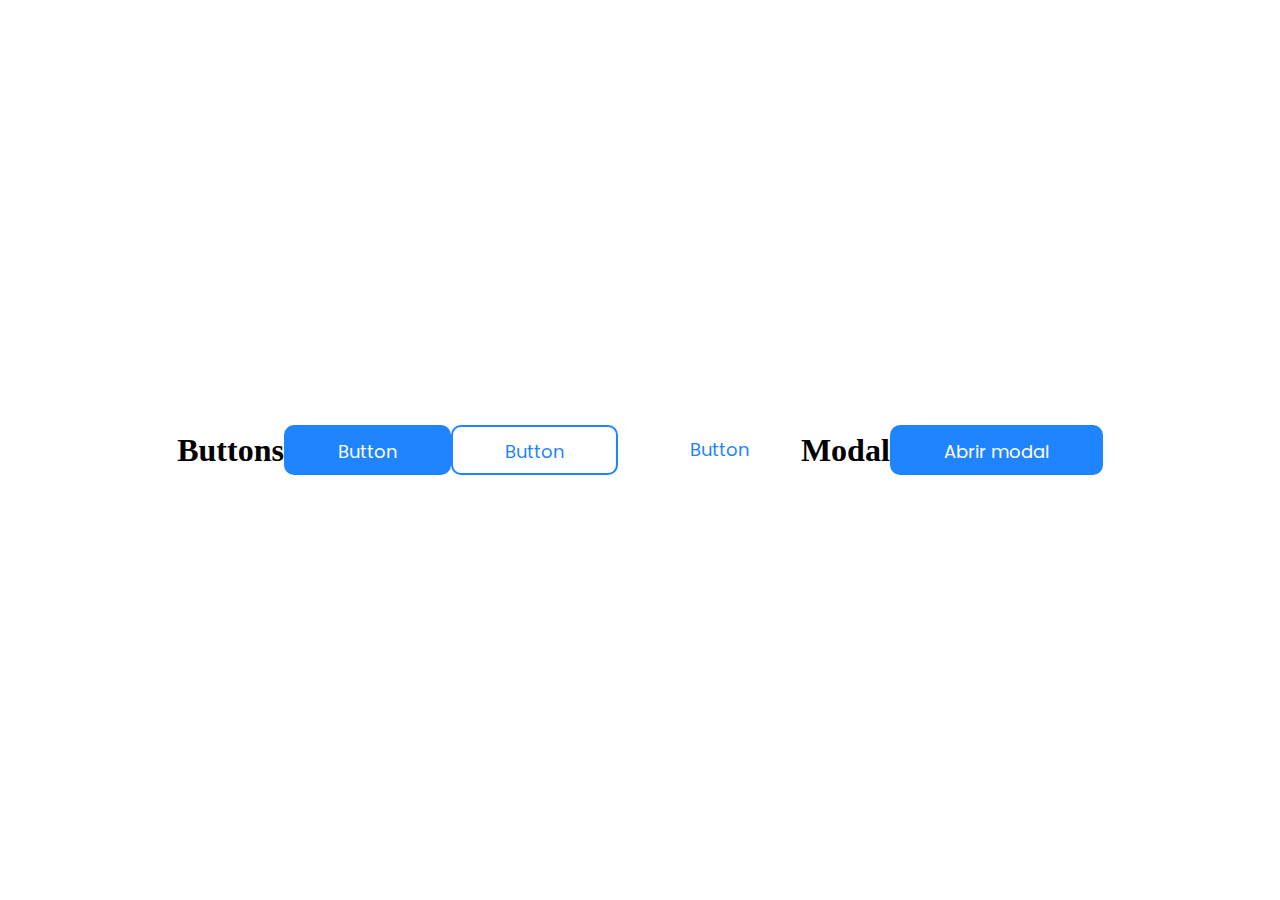
<file: index.html>
<!DOCTYPE html>
<html lang="en">
<head>
    <meta charset="UTF-8">
    <meta name="viewport" content="width=device-width, initial-scale=1.0">
    <title>Document</title>
    <link rel="stylesheet" href="global.css">
    <link rel="stylesheet" href="./modal/modal.css">
    <link rel="stylesheet" href="./buttons/buttons.css">
    <link rel="preconnect" href="https://fonts.googleapis.com">
    <link rel="preconnect" href="https://fonts.gstatic.com" crossorigin>
    <link href="https://fonts.googleapis.com/css2?family=Funnel+Display:wght@300..800&family=Gabarito:wght@400..900&family=Mohave:ital,wght@0,300..700;1,300..700&family=Poppins:ital,wght@0,100;0,200;0,300;0,400;0,500;0,600;0,700;0,800;0,900;1,100;1,200;1,300;1,400;1,500;1,600;1,700;1,800;1,900&family=Space+Grotesk:wght@300..700&display=swap" rel="stylesheet">
</head>
<body>
    <h1>Buttons</h1>
    <button class="btn">Button</button>
    <button class="btn btn--secondary">Button</button>
    <button class="btn text--link">Button</button>
    <h1>Modal</h1>
    <button class="btn btn-open-modal">Abrir modal</button>
</body>
</html>
<script src="modal/modal.js"></script>
</file>
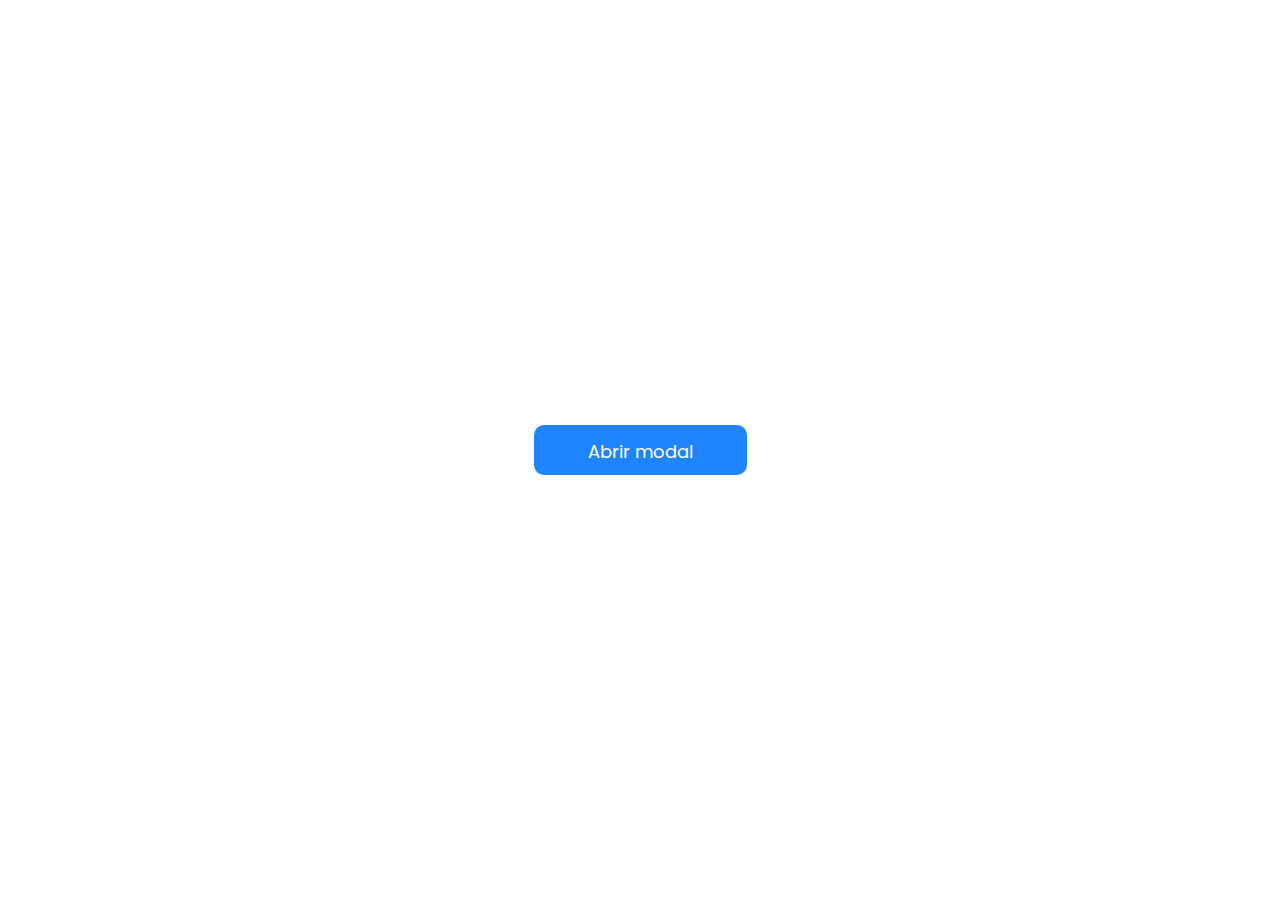
<file: modal/index.html>
<!DOCTYPE html>
<html lang="en">
<head>
    <meta charset="UTF-8">
    <meta name="viewport" content="width=device-width, initial-scale=1.0">
    <title>Document</title>
    <link rel="stylesheet" href="global.css">
    <link rel="stylesheet" href="style.css">
    <link rel="preconnect" href="https://fonts.googleapis.com">
    <link rel="preconnect" href="https://fonts.gstatic.com" crossorigin>
    <link href="https://fonts.googleapis.com/css2?family=Funnel+Display:wght@300..800&family=Gabarito:wght@400..900&family=Mohave:ital,wght@0,300..700;1,300..700&family=Poppins:ital,wght@0,100;0,200;0,300;0,400;0,500;0,600;0,700;0,800;0,900;1,100;1,200;1,300;1,400;1,500;1,600;1,700;1,800;1,900&family=Space+Grotesk:wght@300..700&display=swap" rel="stylesheet">
</head>
<body>
    <button class="btn btn-open-modal">Abrir modal</button>

    <div class="modal">
        <p class="title">Are you sure you want to complete this cours?</p>
        <p class="text">Make sure you have tagged all attenders. </br> Once you complete the course you will not be able to make changes.
        </p>
        <div class="buttons-container">
            <button class="btn btn--secondary">No</button>
            <button class="btn btn-yes-button">Yes</button>
        </div>
    </div>
</body>
</html>
<script src="index.js"></script>
</file>
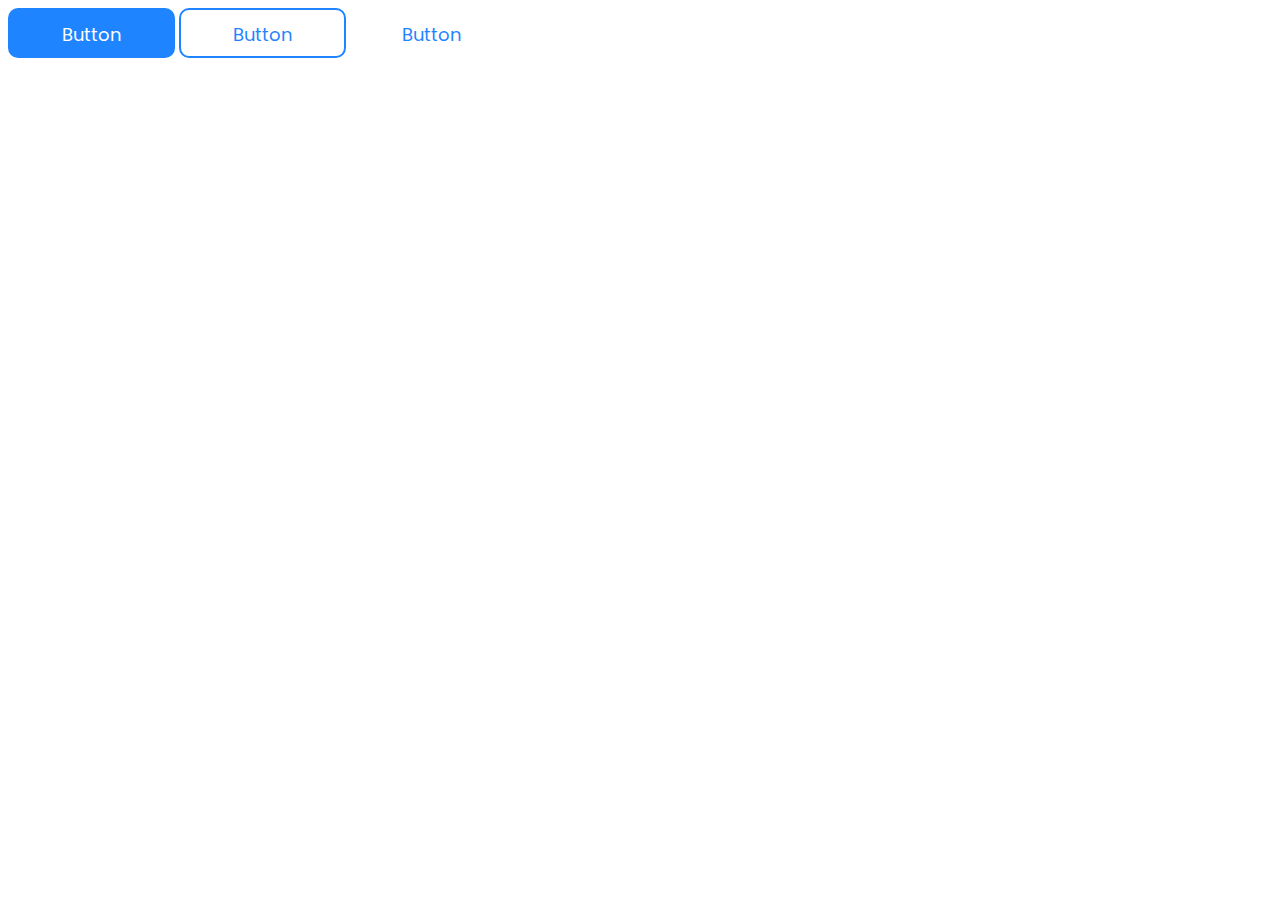
<file: buttons.html>
<!DOCTYPE html>
<html lang="en">
<head>
    <meta charset="UTF-8">
    <meta name="viewport" content="width=device-width, initial-scale=1.0">
    <title>Document</title>
    <link rel="stylesheet" href="global.css">
    <link rel="stylesheet" href="buttons.css">
    <link rel="preconnect" href="https://fonts.googleapis.com">
    <link rel="preconnect" href="https://fonts.gstatic.com" crossorigin>
    <link href="https://fonts.googleapis.com/css2?family=Funnel+Display:wght@300..800&family=Gabarito:wght@400..900&family=Mohave:ital,wght@0,300..700;1,300..700&family=Poppins:ital,wght@0,100;0,200;0,300;0,400;0,500;0,600;0,700;0,800;0,900;1,100;1,200;1,300;1,400;1,500;1,600;1,700;1,800;1,900&family=Space+Grotesk:wght@300..700&display=swap" rel="stylesheet">
</head>
<body>
    <button class="btn">Button</button>
    <button class="btn btn--secondary">Button</button>
    <button class="btn text--link">Button</button>
</body>
</html>
</file>
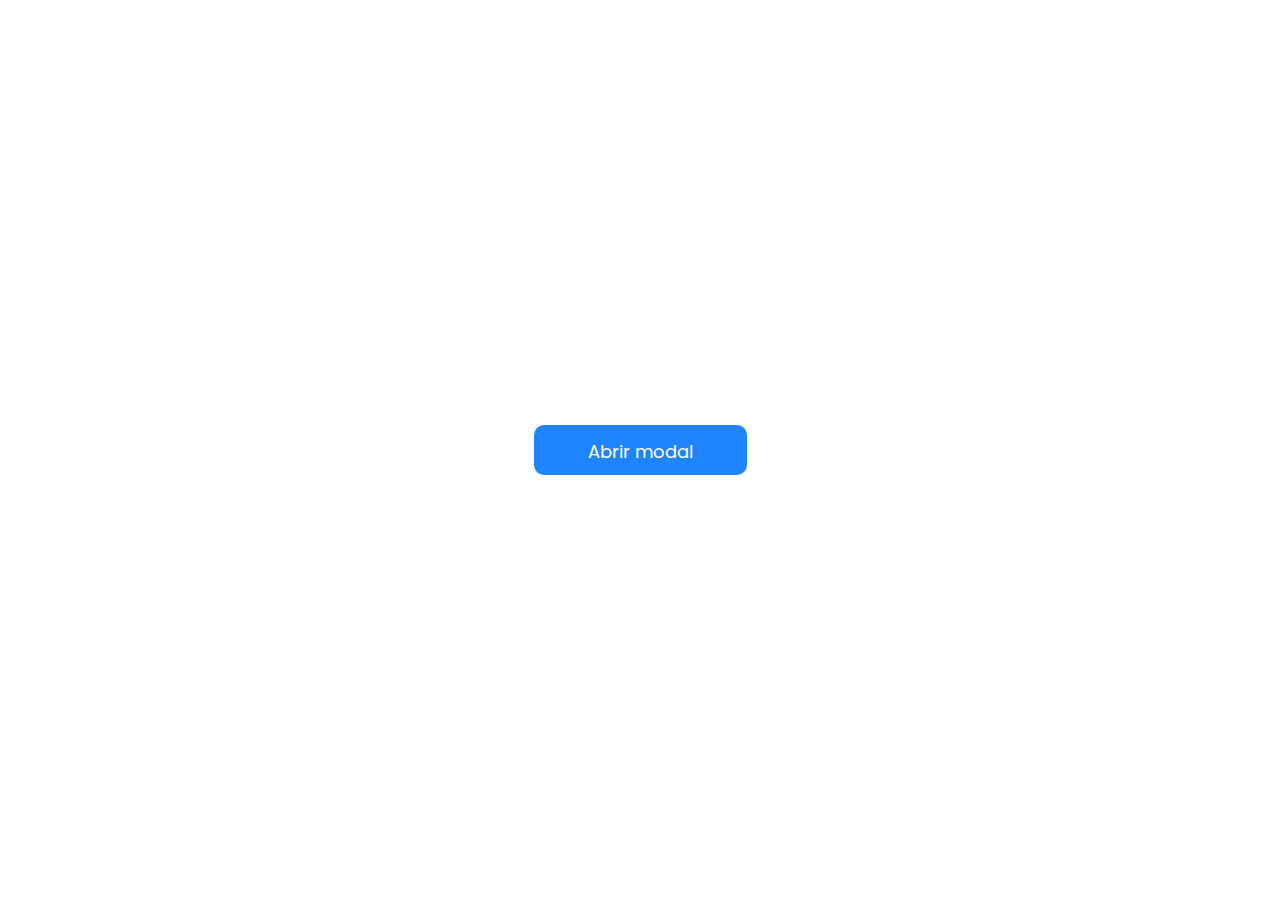
<file: modal/modal.html>
<!DOCTYPE html>
<html lang="en">
<head>
    <meta charset="UTF-8">
    <meta name="viewport" content="width=device-width, initial-scale=1.0">
    <title>Document</title>
    <link rel="stylesheet" href="global.css">
    <link rel="stylesheet" href="modal.css">
    <link rel="preconnect" href="https://fonts.googleapis.com">
    <link rel="preconnect" href="https://fonts.gstatic.com" crossorigin>
    <link href="https://fonts.googleapis.com/css2?family=Funnel+Display:wght@300..800&family=Gabarito:wght@400..900&family=Mohave:ital,wght@0,300..700;1,300..700&family=Poppins:ital,wght@0,100;0,200;0,300;0,400;0,500;0,600;0,700;0,800;0,900;1,100;1,200;1,300;1,400;1,500;1,600;1,700;1,800;1,900&family=Space+Grotesk:wght@300..700&display=swap" rel="stylesheet">
</head>
<body>
    <button class="btn btn-open-modal">Abrir modal</button>

    <div class="modal">
        <p class="title">Are you sure you want to complete this cours?</p>
        <p class="text">Make sure you have tagged all attenders. </br> Once you complete the course you will not be able to make changes.
        </p>
        <div class="buttons-container">
            <button class="btn btn--secondary">No</button>
            <button class="btn btn-yes-button">Yes</button>
        </div>
    </div>
</body>
</html>
<script src="modal.js"></script>
</file>
<file: global.css>
:root {

    /* -----> Colors */
    --color-blue: hsl(213, 100%, 56%);
    --color-blue-ligth: hsl(213, 100%, 65%);
    --color-blue-dark: hsl(213, 92%, 41%);
    --color-white: hsl(213, 100%, 100%);
    --color-purple: hsl(257, 65%, 51%);
    --color-purple-dark: hsla(215, 64%, 9%, 1);

    /* -----> Spacing */
    --space-0: 0;
    --space-10: 10px;
    --space-12: 12px;
    --space-20: 20px;
    --space-30: 30px;
    --space-52: 52px;

    /* -----> Buttons */
    --button-color-main: var(--color-blue);
    --button-color-light: var(--color-blue-ligth);
    --button-color-dark: var(--color-blue-dark);

    /* -----> Font */
    --font-family: "Poppins", sans-serif;
    
    --font-light: 300;
    --font-regular: 400;
    --font-bold: 500;

    --font-18: 18px;
    --font-30: 30px;

    /* -----> Text */
    --text-color-purple: var(--color-purple);
    
    /* -----> Border */
    --border-radius-10: 10px;
    --border-radius-20: 20px;

    /* -----> Padding */
    --padding-52: 52px;
    --padding-28: 28px; 

}
</file>
<file: modal/modal.css>
* {
    box-sizing: border-box;
}

.btn {
    font-family: "Poppins", sans-serif;
    font-weight: 400;
    font-style: normal;
    height: 50px;
    padding: var(--space-12) var(--space-52);
    outline: none;
    /*ponemos el borde descompuesto pero con color tranparent para que ocupe lo mismo que los botones
    que tengan borde, lo descomponemos porque si despues solo tenemos que cambiar una opcion es 
    más fácil*/
    border-width: 2px;
    border-style: solid;
    border-color: transparent;
    border-radius: var(--border-radius-10);
    background-color: var(--button-color-main);
    font-size: 18px;
    color: var(--color-white);
    line-height: 1.45;
    cursor: pointer;
    transition: background-color 0.2s ease-in;

    &:hover {
        background-color: var(--button-color-light);
    }

    &:active {
        background-color: var(--button-color-dark);
    }

    &:disabled {
        opacity: 0.2;
        cursor: not-allowed;
    }
}

.modal {
    display: none;
    flex-direction: column;
    align-items: center;
    background-color: var(--color-white);
    border-radius: var(--border-radius-20);
    padding: var(--padding-52) var(--padding-28);
    gap: var(--space-30);
}

.title {
    font-family: var(--font-family);
    font-weight: var(--font-bold);
    font-size: var(--font-30);
    margin: var(--space-0);
}

.text {
    font-family: var(--font-family);
    font-weight: var(--font-regular);
    font-size: var(--font-18);
    color: var(--text-color-purple);
    margin: var(--space-0);
    text-align: center;
}

.btn--secondary {
    border-color: var(--button-color-main);
    background-color: var(--color-white);
    color: var(--button-color-main);
    margin-right: var(--space-20);

    &:hover {
        border-color: var(--button-color-light);
        color: var(--button-color-light);
        background-color: var(--color-white);
    }

    &:active {
        border-color: var(--button-color-dark);
        color: var(--button-color-dark);
    }

    &:disabled {
        opacity: 0.2;
        cursor: not-allowed;
    }
}

body {
    display: flex;
    justify-content: center;
    align-items: center;
    height: 100vh; 
    margin: 0;
}

.h6 {
    color: black;
}
</file>
<file: buttons/buttons.css>
.btn {
    font-family: var(--font-family);
    font-weight: var(--font-regular);
    font-style: normal;
    height: 50px;
    padding: var(--space-12) var(--space-52);
    outline: none;
    /*ponemos el borde descompuesto pero con color tranparent para que ocupe lo mismo que los botones
    que tengan borde, lo descomponemos porque si despues solo tenemos que cambiar una opcion es 
    más fácil*/
    border-width: 2px;
    border-style: solid;
    border-color: transparent;
    border-radius: var(--space-10);
    background-color: var(--button-color-main);
    font-size: var(--font-18);
    color: var(--color-white);
    line-height: 1.45;
    cursor: pointer;
    transition: background-color 0.2s ease-in;

    &:hover {
        background-color: var(--button-color-light);
    }

    &:active {
        background-color: var(--button-color-dark);
    }

    &:disabled {
        opacity: 0.2;
        cursor: not-allowed;
    }
}

.btn--secondary {
    border-color: var(--button-color-main);
    background-color: var(--color-white);
    color: var(--button-color-main);

    &:hover {
        border-color: var(--button-color-light);
        color: var(--button-color-light);
        background-color: var(--color-white);
    }

    &:active {
        border-color: var(--button-color-dark);
        color: var(--button-color-dark);
    }

    &:disabled {
        opacity: 0.2;
        cursor: not-allowed;
    }
}

.text--link {
    border: none;
    background-color: var(--color-white);
    color: var(--button-color-main);

    &:hover {
        color: var(--button-color-light);
        background-color: transparent;
    }

    &:active {
        color: var(--button-color-dark);
    }

    &:disabled {
        opacity: 0.2;
        cursor: not-allowed;
    }
}
</file>
<file: modal/global.css>
:root {

    /* -----> Colors */
    --color-blue: hsl(213, 100%, 56%);
    --color-blue-ligth: hsl(213, 100%, 65%);
    --color-blue-dark: hsl(213, 92%, 41%);
    --color-white: hsl(213, 100%, 100%);
    --color-purple: hsl(257, 65%, 51%);
    --color-purple-dark: hsla(215, 64%, 9%, 1);

    /* -----> Spacing */
    --space-0: 0;
    --space-10: 10px;
    --space-12: 12px;
    --space-20: 20px;
    --space-30: 30px;
    --space-52: 52px;

    /* -----> Buttons */
    --button-color-main: var(--color-blue);
    --button-color-light: var(--color-blue-ligth);
    --button-color-dark: var(--color-blue-dark);

    /* -----> Font */
    --font-family: "Poppins", sans-serif;
    
    --font-light: 300;
    --font-regular: 400;
    --font-bold: 500;

    --font-18: 18px;
    --font-30: 30px;

    /* -----> Text */
    --text-color-purple: var(--color-purple);
    
    /* -----> Border */
    --border-radius-10: 10px;
    --border-radius-20: 20px;

    /* -----> Padding */
    --padding-52: 52px;
    --padding-28: 28px; 

}
</file>
<file: modal/style.css>
* {
    box-sizing: border-box;
}

.btn {
    font-family: "Poppins", sans-serif;
    font-weight: 400;
    font-style: normal;
    height: 50px;
    padding: var(--space-12) var(--space-52);
    outline: none;
    /*ponemos el borde descompuesto pero con color tranparent para que ocupe lo mismo que los botones
    que tengan borde, lo descomponemos porque si despues solo tenemos que cambiar una opcion es 
    más fácil*/
    border-width: 2px;
    border-style: solid;
    border-color: transparent;
    border-radius: var(--border-radius-10);
    background-color: var(--button-color-main);
    font-size: 18px;
    color: var(--color-white);
    line-height: 1.45;
    cursor: pointer;
    transition: background-color 0.2s ease-in;

    &:hover {
        background-color: var(--button-color-light);
    }

    &:active {
        background-color: var(--button-color-dark);
    }

    &:disabled {
        opacity: 0.2;
        cursor: not-allowed;
    }
}

.modal {
    display: none;
    flex-direction: column;
    align-items: center;
    background-color: var(--color-white);
    border-radius: var(--border-radius-20);
    padding: var(--padding-52) var(--padding-28);
    gap: var(--space-30);
}

.title {
    font-family: var(--font-family);
    font-weight: var(--font-bold);
    font-size: var(--font-30);
    margin: var(--space-0);
}

.text {
    font-family: var(--font-family);
    font-weight: var(--font-regular);
    font-size: var(--font-18);
    color: var(--text-color-purple);
    margin: var(--space-0);
    text-align: center;
}

.btn--secondary {
    border-color: var(--button-color-main);
    background-color: var(--color-white);
    color: var(--button-color-main);
    margin-right: var(--space-20);

    &:hover {
        border-color: var(--button-color-light);
        color: var(--button-color-light);
        background-color: var(--color-white);
    }

    &:active {
        border-color: var(--button-color-dark);
        color: var(--button-color-dark);
    }

    &:disabled {
        opacity: 0.2;
        cursor: not-allowed;
    }
}

body {
    display: flex;
    justify-content: center;
    align-items: center;
    height: 100vh; 
    margin: 0;
}

.h6 {
    color: black;
}
</file>
<file: buttons.css>
.btn {
    font-family: "Poppins", sans-serif;
    font-weight: 400;
    font-style: normal;
    height: 50px;
    padding: var(--space-12) var(--space-52);
    outline: none;
    /*ponemos el borde descompuesto pero con color tranparent para que ocupe lo mismo que los botones
    que tengan borde, lo descomponemos porque si despues solo tenemos que cambiar una opcion es 
    más fácil*/
    border-width: 2px;
    border-style: solid;
    border-color: transparent;
    border-radius: 10px;
    background-color: var(--button-color-main);
    font-size: 18px;
    color: var(--color-white);
    line-height: 1.45;
    cursor: pointer;
    transition: background-color 0.2s ease-in;

    &:hover {
        background-color: var(--button-color-light);
    }

    &:active {
        background-color: var(--button-color-dark);
    }

    &:disabled {
        opacity: 0.2;
        cursor: not-allowed;
    }
}

.btn--secondary {
    border-color: var(--button-color-main);
    background-color: var(--color-white);
    color: var(--button-color-main);

    &:hover {
        border-color: var(--button-color-light);
        color: var(--button-color-light);
        background-color: var(--color-white);
    }

    &:active {
        border-color: var(--button-color-dark);
        color: var(--button-color-dark);
    }

    &:disabled {
        opacity: 0.2;
        cursor: not-allowed;
    }
}

.text--link {
    border: none;
    background-color: var(--color-white);
    color: var(--button-color-main);

    &:hover {
        color: var(--button-color-light);
        background-color: transparent;
    }

    &:active {
        color: var(--button-color-dark);
    }

    &:disabled {
        opacity: 0.2;
        cursor: not-allowed;
    }
}
</file>
